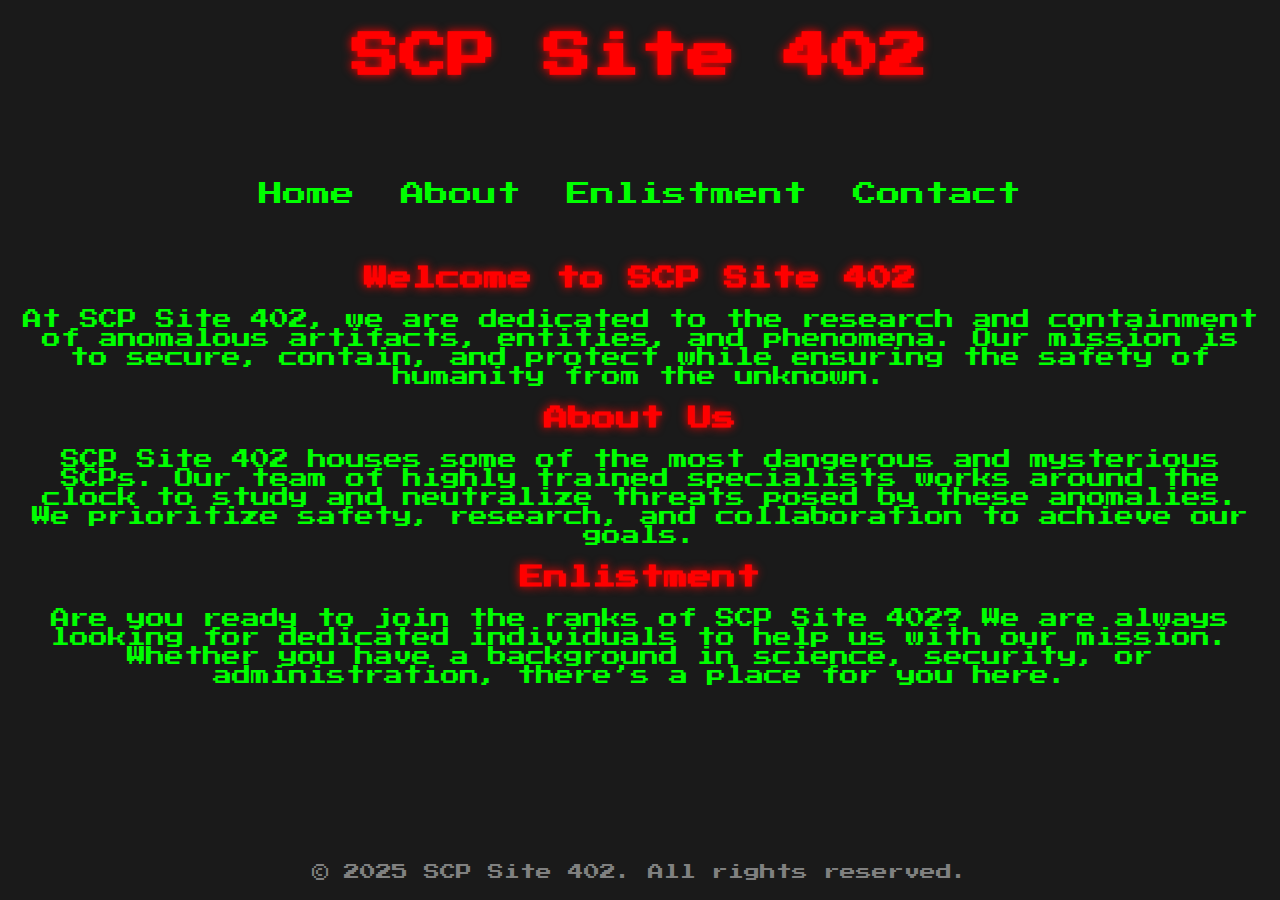
<file: index.html>
<!DOCTYPE html>
<html lang="en">
<head>
    <meta charset="UTF-8">
    <meta name="viewport" content="width=device-width, initial-scale=1.0">
    <title>SCP Site 402</title>
    <link href="https://fonts.googleapis.com/css2?family=Press+Start+2P&display=swap" rel="stylesheet">
    <link rel="stylesheet" href="styles.css">
</head>
<body>
    <header>
        <h1>SCP Site 402</h1>
    </header>
    <nav>
        <a href="#home">Home</a>
        <a href="#about">About</a>
        <a href="#enlistment">Enlistment</a>
        <a href="#contact">Contact</a>
    </nav>
    <main>
        <section id="home">
            <h2>Welcome to SCP Site 402</h2>
            <p>At SCP Site 402, we are dedicated to the research and containment of anomalous artifacts, entities, and phenomena. Our mission is to secure, contain, and protect while ensuring the safety of humanity from the unknown.</p>
        </section>
        <section id="about">
            <h2>About Us</h2>
            <p>SCP Site 402 houses some of the most dangerous and mysterious SCPs. Our team of highly trained specialists works around the clock to study and neutralize threats posed by these anomalies. We prioritize safety, research, and collaboration to achieve our goals.</p>
        </section>
        <section id="enlistment">
            <h2>Enlistment</h2>
            <p>Are you ready to join the ranks of SCP Site 402? We are always looking for dedicated individuals to help us with our mission. Whether you have a background in science, security, or administration, there’s a place for you here.</p>
        </section>
    </main>
    <footer>
        &copy; 2025 SCP Site 402. All rights reserved.
    </footer>
</body>
</html>
</file>
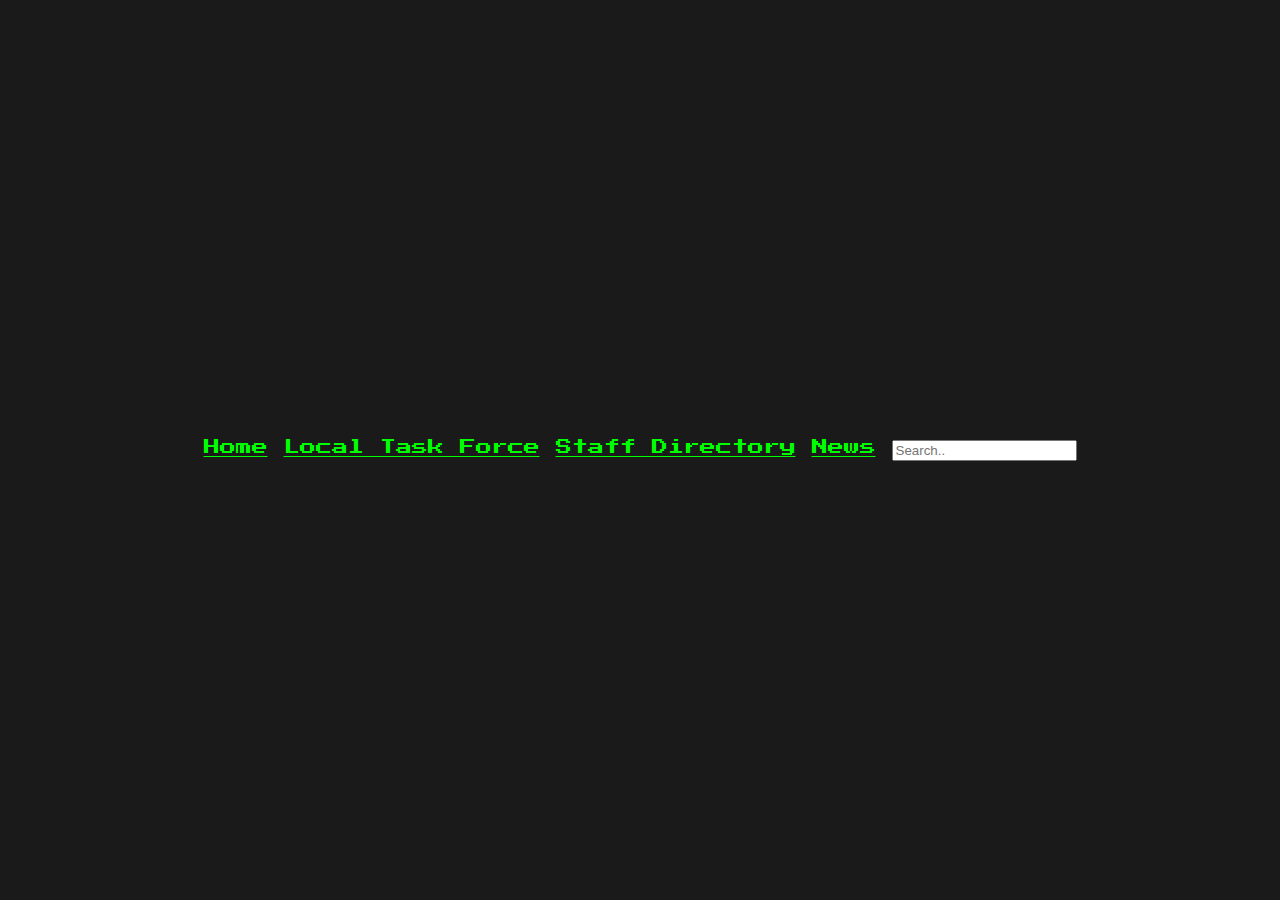
<file: Directory.html>
<!DOCTYPE html>
<html>
  <head>
    <link rel="stylesheet" href="style.css">
  <head>
    <html>
  <body>
    <div class="topnav">
      <a href="index.html">Home</a>
      <a href="MTFTASKFORCE.html">Local Task Force</a>
      <a class="active" href="Directory.html">Staff Directory</a>
      <a href="News.html">News</a>
      <input type="text" placeholder="Search..">
    </div>
  </body>
</html>
</file>
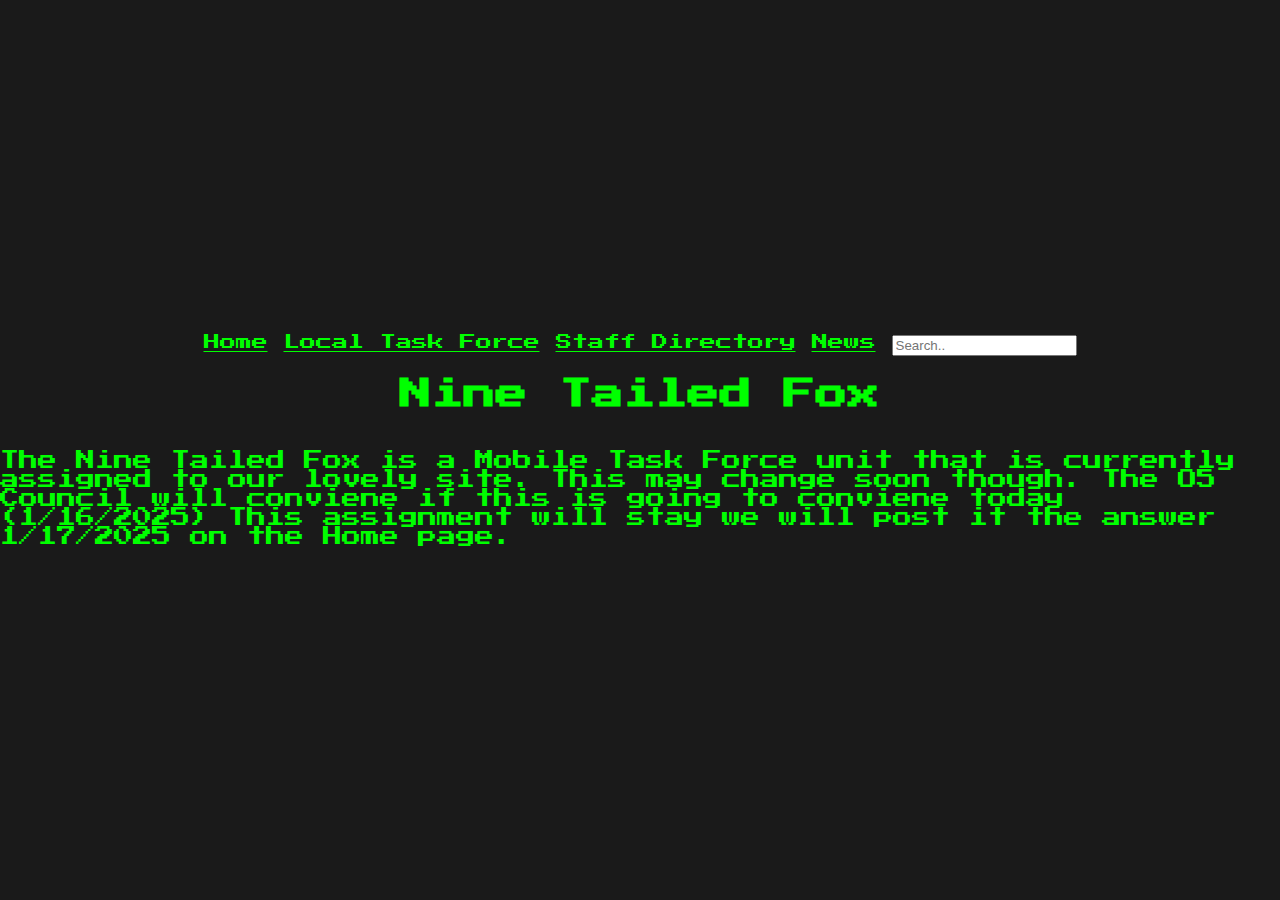
<file: MTFUNITNTF.html>
<!DOCTYPE html>
<html>
  <head>
    <link rel="stylesheet" href="style.css">
    <div class="topnav">
      <a href="index.html">Home</a>
      <a class="active" href="MTFUNITNTF.html">Local Task Force</a>
      <a href="Directory.html">Staff Directory</a>
      <a href="News.html">News</a>
      <input type="text" placeholder="Search..">
    </div>
  </head>
  <body>
    <html>
      <h1>Nine Tailed Fox</h1>
      <p> The Nine Tailed Fox is a Mobile Task Force unit that is currently assigned to our lovely site. This may change soon though. The O5 Council will conviene if this is going to conviene today (1/16/2025) This assignment will stay we will post it the answer 1/17/2025 on the Home page.
      </p>
    </html>
  </body>
</html>
</file>
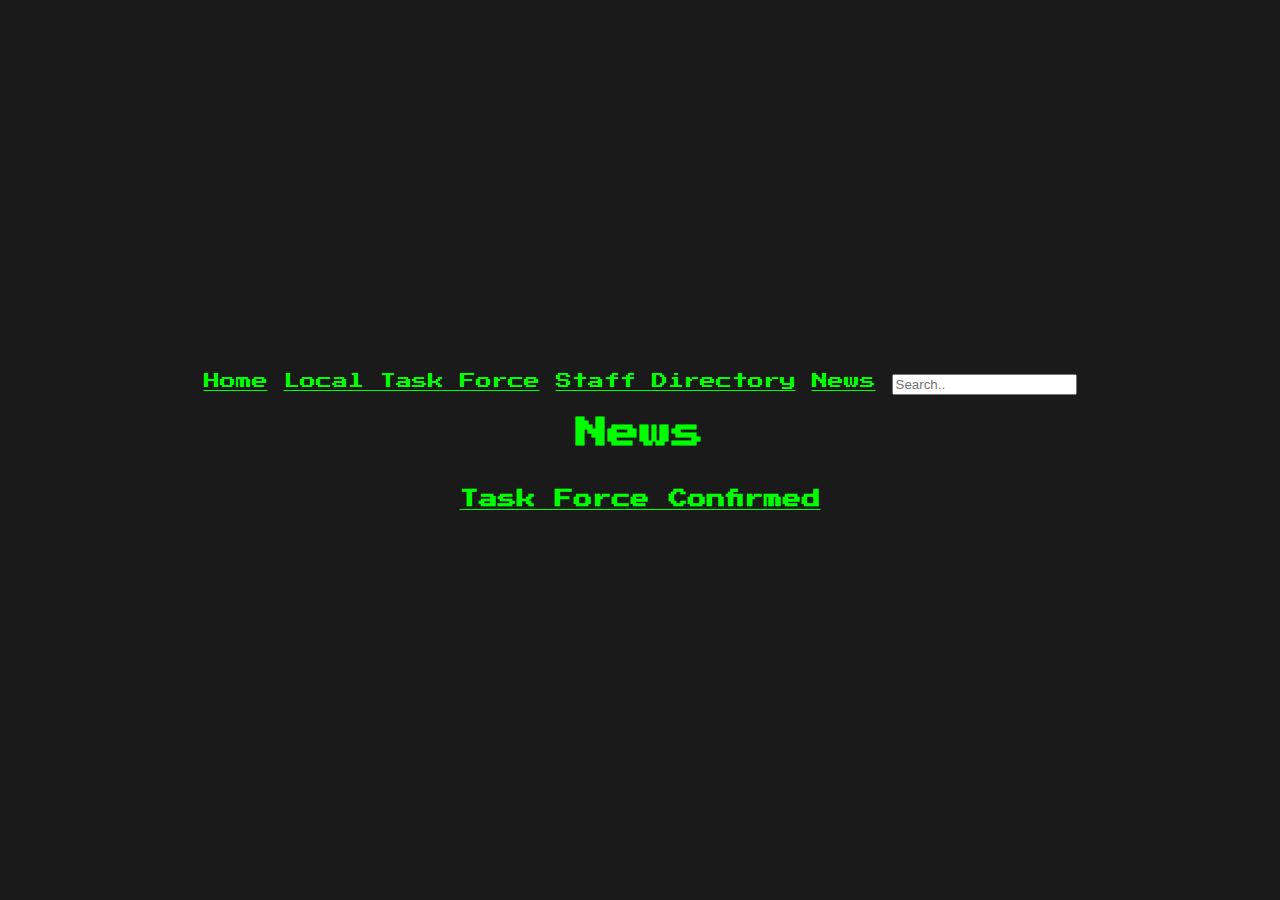
<file: News.html>
<!DOCTYPE html>
<html>
  <head>
    <link rel="stylesheet" href="style.css">
    <div class="topnav">
      <a href="index.html">Home</a>
      <a href="MTFUNITNTF.html">Local Task Force</a>
      <a href="Directory.html">Staff Directory</a>
      <a class="active" href="News.html">News</a>
      <input type="text" placeholder="Search..">
    </div>
 </head>
  <body>
    <h1>News</h1>
    <h3><a href="MTFTASKFORCE.html">Task Force Confirmed</a></h3>
  </body>
</html>
</file>
<file: styles.css>
/* styles.css */
@import url('https://fonts.googleapis.com/css2?family=Press+Start+2P&display=swap');

body {
    margin: 0;
    padding: 0;
    font-family: 'Press Start 2P', cursive;
    background-color: #1a1a1a;
    color: #00ff00;
    display: flex;
    flex-direction: column;
    align-items: center;
    justify-content: center;
    min-height: 100vh;
}

header {
    text-align: center;
    margin-bottom: 50px;
}

header h1 {
    font-size: 3em;
    color: #ff0000;
    text-shadow: 0 0 10px #ff0000;
}

nav {
    margin: 20px 0;
}

nav a {
    color: #00ff00;
    text-decoration: none;
    font-size: 1.5em;
    margin: 0 15px;
    transition: color 0.3s, text-shadow 0.3s;
}

nav a:hover {
    color: #ff0000;
    text-shadow: 0 0 10px #ff0000;
}

main {
    text-align: center;
    padding: 20px;
}

h2 {
    color: #ff0000;
    text-shadow: 0 0 10px #ff0000;
}

p {
    margin: 20px 0;
    font-size: 1.2em;
}

form {
    background-color: #333;
    padding: 20px;
    border-radius: 10px;
    box-shadow: 0 0 10px #000;
    display: inline-block;
    text-align: left;
}

label {
    color: #00ff00;
}

input[type="text"],
input[type="email"],
textarea {
    width: 100%;
    padding: 10px;
    margin: 10px 0;
    border: none;
    border-radius: 5px;
    box-sizing: border-box;
}

input[type="submit"] {
    background-color: #00ff00;
    color: #1a1a1a;
    border: none;
    border-radius: 5px;
    padding: 10px 20px;
    cursor: pointer;
    transition: background-color 0.3s;
}

input[type="submit"]:hover {
    background-color: #ff0000;
}

footer {
    color: #808080;
    margin-top: auto;
    padding: 20px;
}
</file>
<file: style.css>
/* styles.css */
@import url('https://fonts.googleapis.com/css2?family=Press+Start+2P&display=swap');

body {
    margin: 0;
    padding: 0;
    font-family: 'Press Start 2P', cursive;
    background-color: #1a1a1a;
    color: #00ff00;
    display: flex;
    flex-direction: column;
    align-items: center;
    justify-content: center;
    min-height: 100vh;
}

header {
    text-align: center;
    margin-bottom: 50px;
}

header h1 {
    font-size: 3em;
    color: #ff0000;
    text-shadow: 0 0 10px #ff0000;
}

nav {
    margin: 20px 0;
}

nav a {
    color: #00ff00;
    text-decoration: none;
    font-size: 1.5em;
    margin: 0 15px;
    transition: color 0.3s, text-shadow 0.3s;
}

nav a:hover {
    color: #ff0000;
    text-shadow: 0 0 10px #ff0000;
}

main {
    text-align: center;
    padding: 20px;
}

h2 {
    color: #ff0000;
    text-shadow: 0 0 10px #ff0000;
}

p {
    margin: 20px 0;
    font-size: 1.2em;
}

a {
    color: #00ff00;
    text-decoration: underline;
    transition: color 0.3s;
}

a:hover {
    color: #ff0000;
}

footer {
    color: #808080;
    margin-top: auto;
    padding: 20px;
}
</file>
